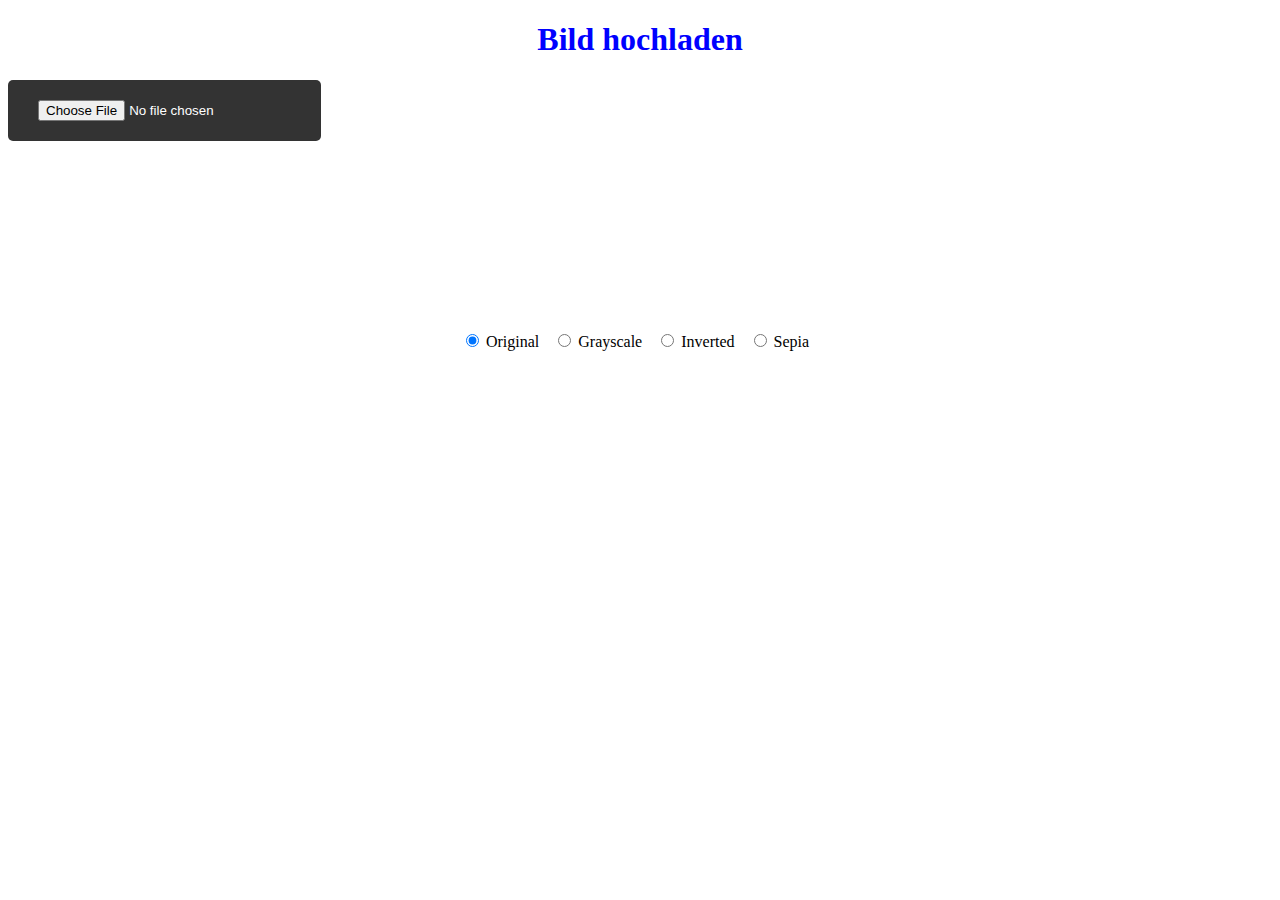
<file: Labor2/index.html>
<!DOCTYPE html>
<html lang="de">
<head>
    <meta charset="UTF-8">
    <meta name="viewport" content="width=device-width, initial-scale=1.0">
    <title>Image Upload</title>
    <link rel="stylesheet" href="styles.css">
</head>
<body>
    <h1>Bild hochladen</h1>
    <input type="file" id="choose-file-button" accept="image/jpeg, image/png, image/gif">
    <canvas id="image-canvas"></canvas>
    <div id="filters">
        <label><input type="radio" name="filter" value="original" checked> Original</label>
        <label><input type="radio" name="filter" value="grayscale"> Grayscale</label>
        <label><input type="radio" name="filter" value="inverted"> Inverted</label>
        <label><input type="radio" name="filter" value="sepia"> Sepia</label>
    </div>

    <script>
        let originalImageData;

        document.getElementById('choose-file-button').addEventListener('change', function(event) {
            const file = event.target.files[0];
            if (file) {
                const reader = new FileReader();
                reader.onload = function(e) {
                    const img = new Image();
                    img.onload = function() {
                        const canvas = document.getElementById('image-canvas');
                        canvas.width = img.width;
                        canvas.height = img.height;
                        const ctx = canvas.getContext('2d');
                        ctx.drawImage(img, 0, 0);
                        originalImageData = ctx.getImageData(0, 0, canvas.width, canvas.height);
                    }
                    img.src = e.target.result;
                }
                reader.readAsDataURL(file);
            }
        });

        document.getElementById('filters').addEventListener('change', function(event) {
            const filter = event.target.value;
            applyFilter(filter);
        });

        function applyFilter(filter) {
            const canvas = document.getElementById('image-canvas');
            const ctx = canvas.getContext('2d');
            ctx.putImageData(originalImageData, 0, 0);
            let imageData = ctx.getImageData(0, 0, canvas.width, canvas.height);
            let data = imageData.data;

            switch (filter) {
                case 'grayscale':
                    for (let i = 0; i < data.length; i += 4) {
                        let avg = (data[i] + data[i + 1] + data[i + 2]) / 3;
                        data[i] = data[i + 1] = data[i + 2] = avg;
                    }
                    break;
                case 'inverted':
                    for (let i = 0; i < data.length; i += 4) {
                        data[i] = 255 - data[i];
                        data[i + 1] = 255 - data[i + 1];
                        data[i + 2] = 255 - data[i + 2];
                    }
                    break;
                case 'sepia':
                    for (let i = 0; i < data.length; i += 4) {
                        let r = data[i];
                        let g = data[i + 1];
                        let b = data[i + 2];
                        data[i] = r * 0.393 + g * 0.769 + b * 0.189;
                        data[i + 1] = r * 0.349 + g * 0.686 + b * 0.168;
                        data[i + 2] = r * 0.272 + g * 0.534 + b * 0.131;
                    }
                    break;
                default:
                    return;
            }
            ctx.putImageData(imageData, 0, 0);
        }
    </script>
</body>
</html>
</file>
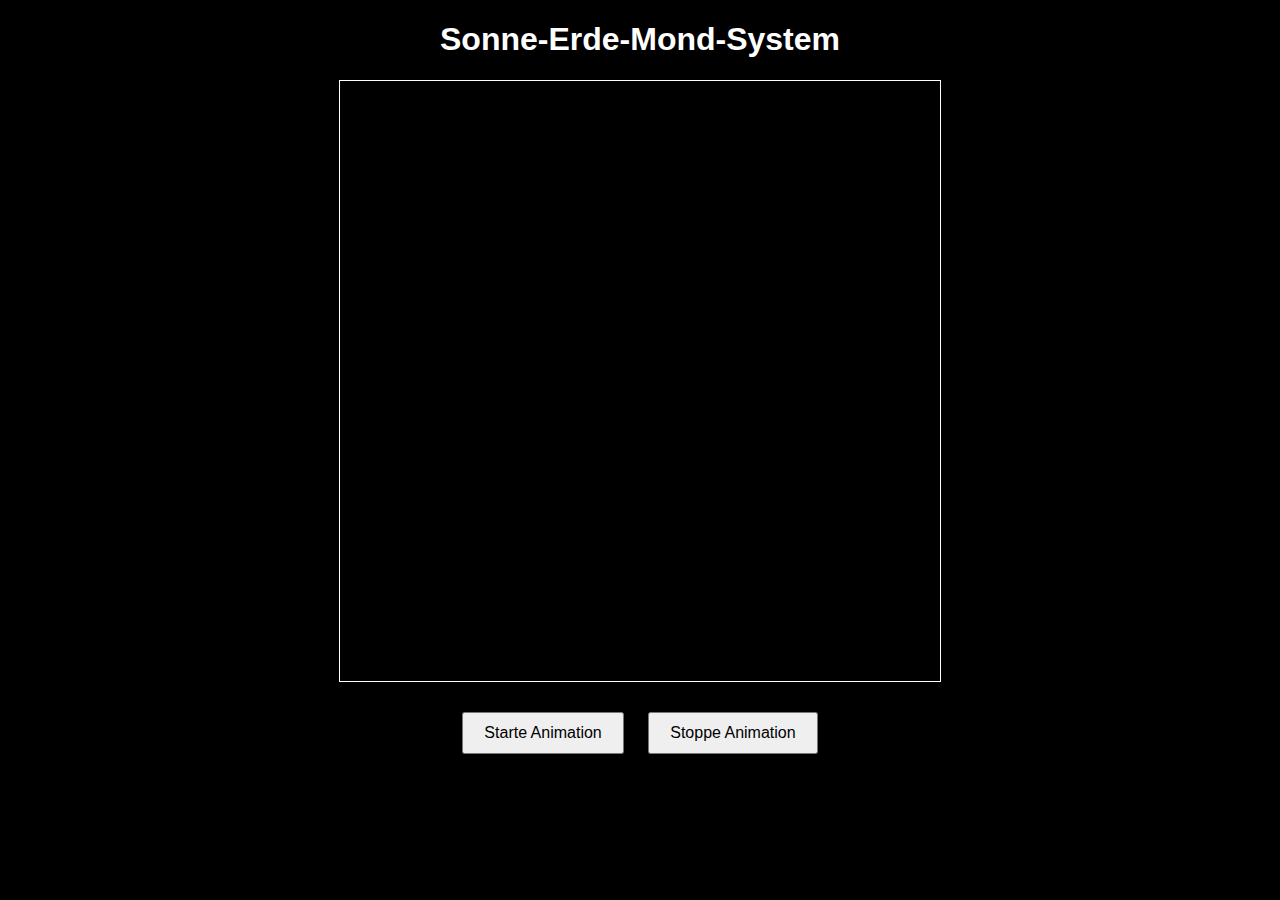
<file: Labor3/index.html>
<!DOCTYPE html>
<html lang="de">
<head>
    <meta charset="UTF-8">
    <meta name="viewport" content="width=device-width, initial-scale=1.0">
    <title>Sonne-Erde-Mond-System</title>
    <link rel="stylesheet" href="styles.css">
</head>
<body>
    <h1>Sonne-Erde-Mond-System</h1>
    <canvas id="systemCanvas"></canvas>
    <div>
        <button id="startBtn">Starte Animation</button>
        <button id="stopBtn">Stoppe Animation</button>
    </div>
    <script src="script.js"></script>
</body>
</html>
</file>
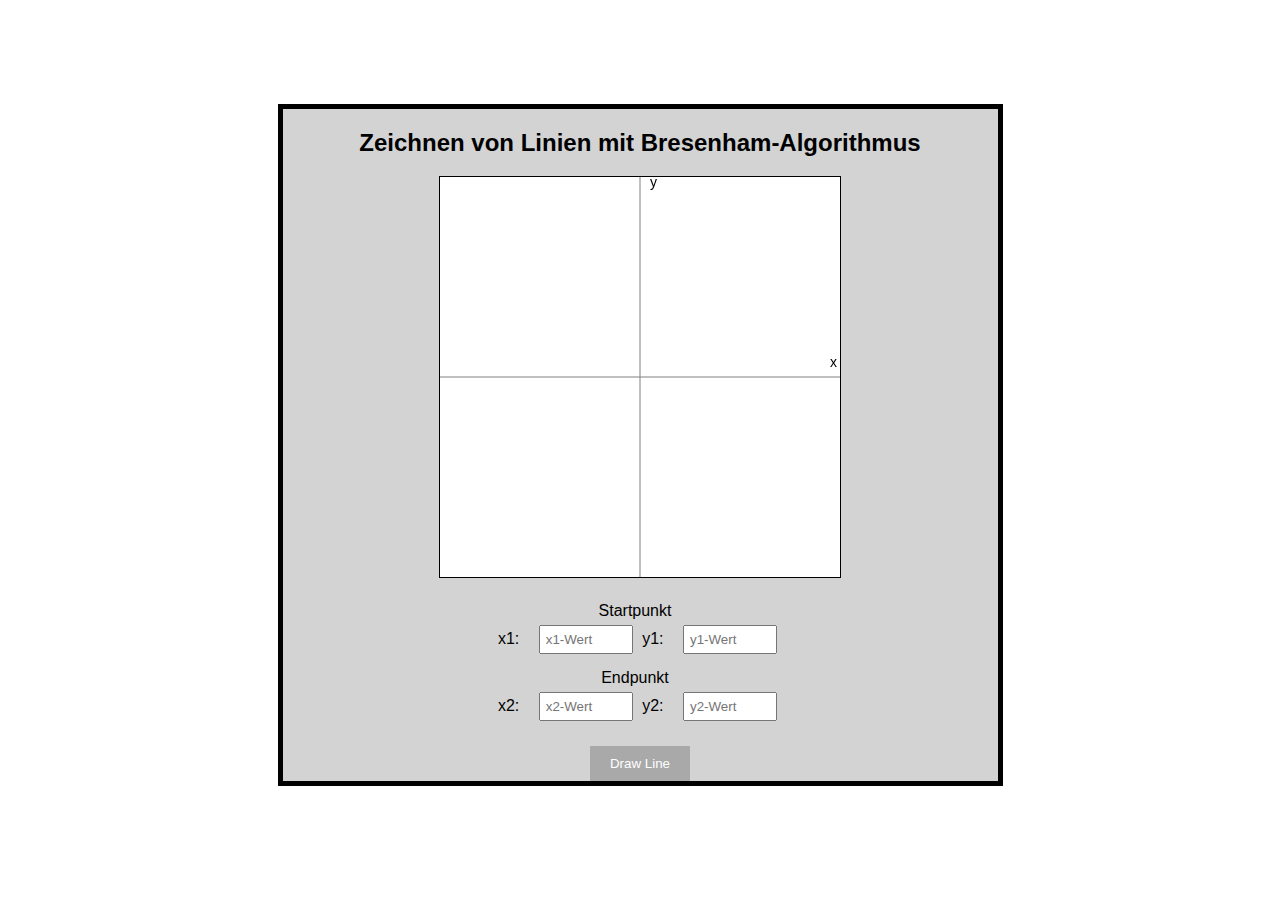
<file: Labor4/index.html>
<!DOCTYPE html>
<html lang="de">
<head>
    <meta charset="UTF-8">
    <meta name="viewport" content="width=device-width, initial-scale=1.0">
    <title>Bresenham Linienzeichner</title>
    <link rel="stylesheet" href="styles.css">
</head>
<body>
    <div class="container">
        <h2>Zeichnen von Linien mit Bresenham-Algorithmus</h2>
        <canvas id="canvas" width="400" height="400"></canvas>
        
        <div class="input-fields">
            <label for="x1">Startpunkt</label>
            <div>
                <label for="x1">x1:</label>
                <input type="number" id="x1" placeholder="x1-Wert">
                <label for="y1">y1:</label>
                <input type="number" id="y1" placeholder="y1-Wert">
            </div>
            
            <label for="x2">Endpunkt</label>
            <div>
                <label for="x2">x2:</label>
                <input type="number" id="x2" placeholder="x2-Wert">
                <label for="y2">y2:</label>
                <input type="number" id="y2" placeholder="y2-Wert">
            </div>
        </div>

        <button id="drawLine">Draw Line</button>
    </div>

    <script src="script.js"></script>
</body>
</html>
</file>
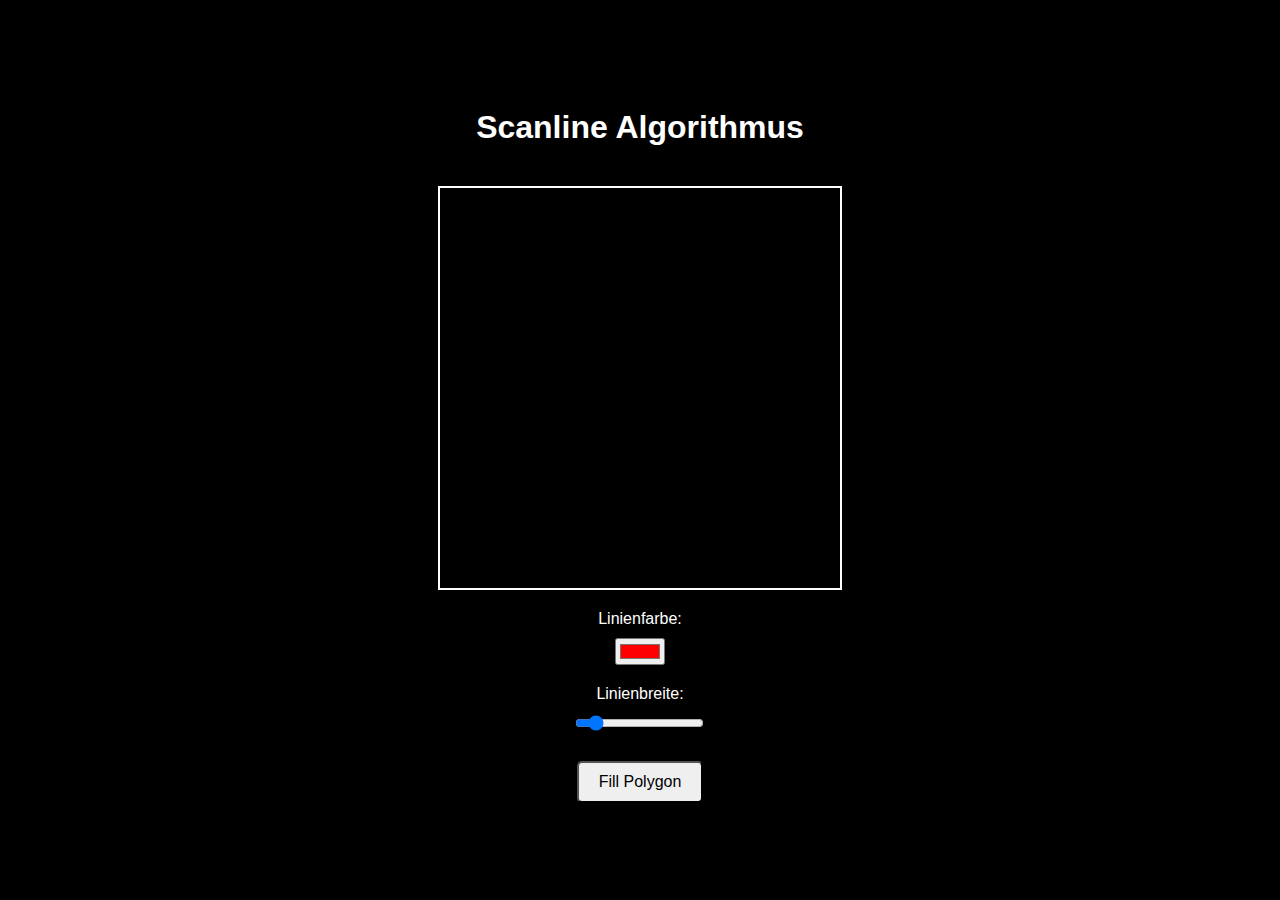
<file: Labor6/index.html>
<!DOCTYPE html>
<html lang="de">
<head>
    <meta charset="UTF-8">
    <meta name="viewport" content="width=device-width, initial-scale=1.0">
    <title>Scanline Algorithmus</title>
    <link rel="stylesheet" href="styles.css">
</head>
<body>
    <h1>Scanline Algorithmus</h1>

    <canvas id="polygonCanvas" width="400" height="400"></canvas>
    
    <div class="controls">
        <label for="colorPicker">Linienfarbe:</label>
        <input type="color" id="colorPicker" value="#ff0000">

        <label for="lineWidth">Linienbreite:</label>
        <input type="range" id="lineWidth" min="1" max="10" value="2">
        
        <button id="fillPolygon">Fill Polygon</button>
    </div>

    <script src="script.js"></script>
</body>
</html>
</file>
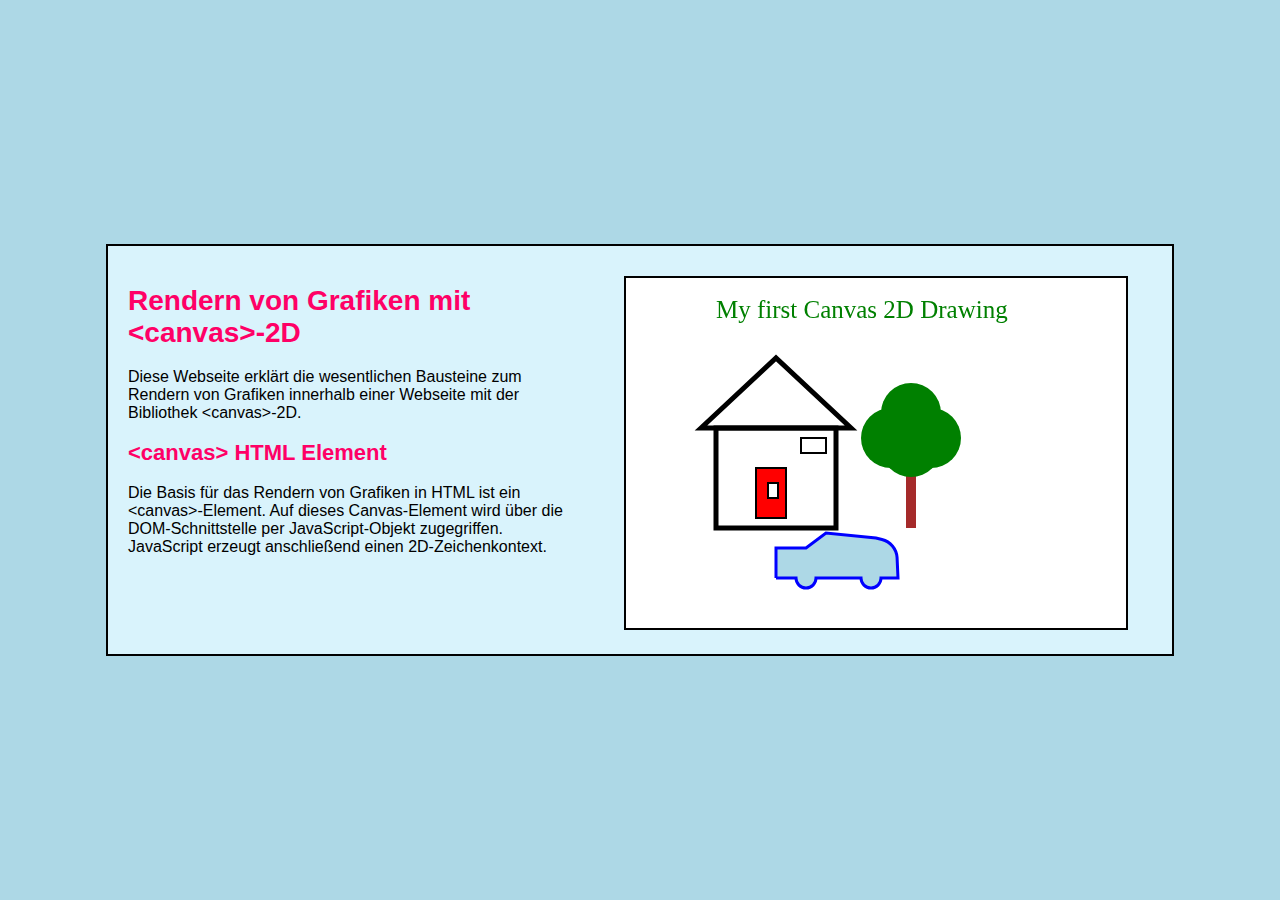
<file: main.html>
<!DOCTYPE html>
<html lang="de">
<head>
    <meta charset="UTF-8">
    <meta name="viewport" content="width=device-width, initial-scale=1.0">
    <title>Labor 1 - Rendern von 2D-Grafiken</title>
    <link rel="stylesheet" href="styles.css">
</head>
<body>
    <div class="container">
        <div class="text-section">
            <h1>Rendern von Grafiken mit &lt;canvas&gt;-2D</h1>
            <p>Diese Webseite erklärt die wesentlichen Bausteine zum Rendern von Grafiken innerhalb einer Webseite mit der Bibliothek &lt;canvas&gt;-2D.</p>
            <h2>&lt;canvas&gt; HTML Element</h2>
            <p>Die Basis für das Rendern von Grafiken in HTML ist ein &lt;canvas&gt;-Element. Auf dieses Canvas-Element wird über die DOM-Schnittstelle per JavaScript-Objekt zugegriffen. JavaScript erzeugt anschließend einen 2D-Zeichenkontext.</p>
        </div>
        <div class="canvas-section">
            <canvas id="myCanvas" width="500" height="350"></canvas>
        </div>
    </div>
    <script src="script.js"></script>
</body>
</html>
</file>
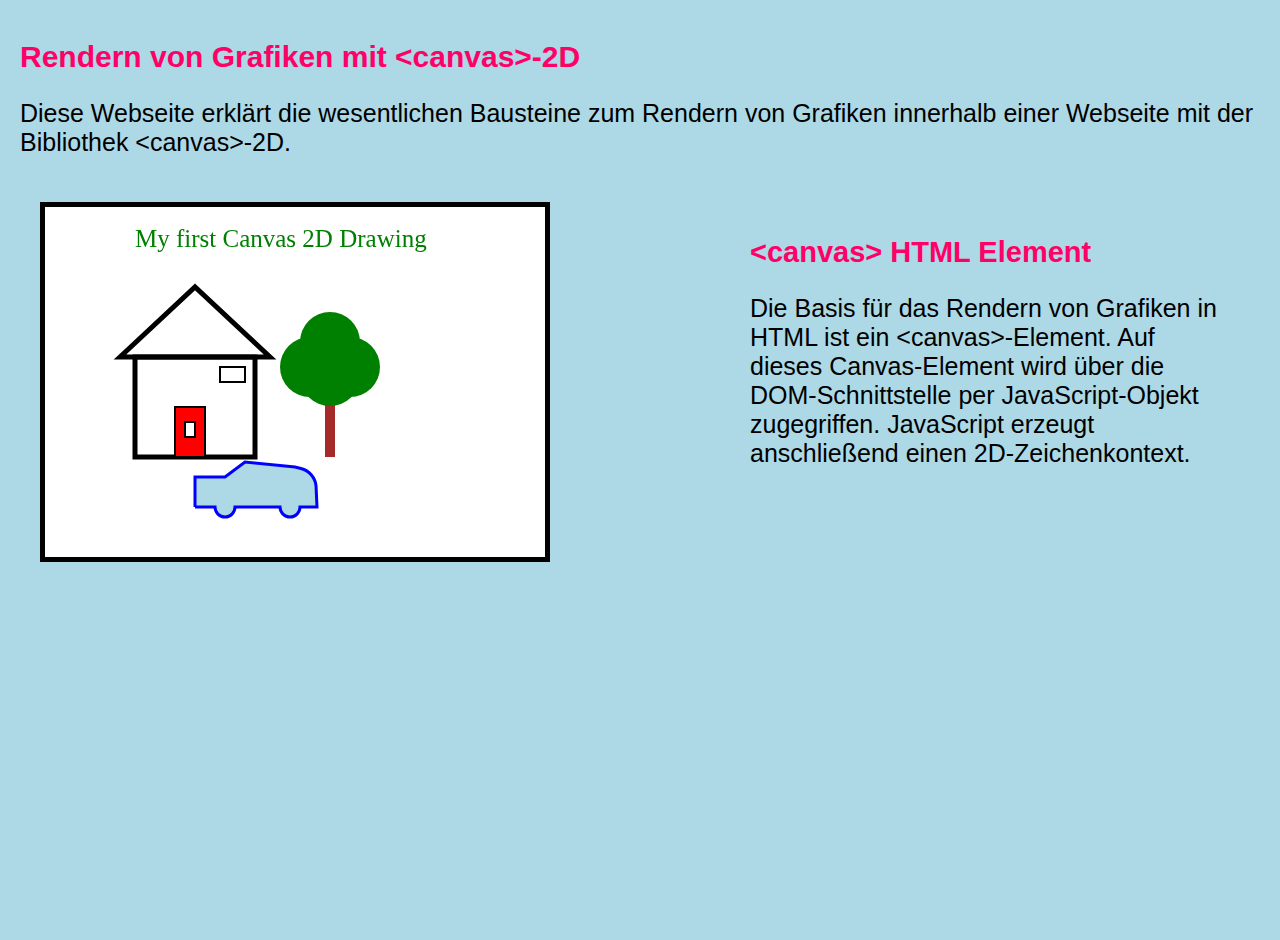
<file: Labor1/main.html>
<!DOCTYPE html>
<html lang="de">
<head>
    <meta charset="UTF-8">
    <meta name="viewport" content="width=device-width, initial-scale=1.0">
    <link rel="stylesheet" href="styles.css">
</head>
<body>
    <div class="titolo">
        <h1>Rendern von Grafiken mit &lt;canvas&gt;-2D</h1>
        <p>Diese Webseite erklärt die wesentlichen Bausteine zum Rendern von Grafiken innerhalb einer Webseite mit der Bibliothek &lt;canvas&gt;-2D.</p>
    </div>

    <div class="main">
        <div class="canvas">
            <canvas id="myCanvas" width="500" height="350"></canvas>
        </div>

        <div class="text">
            <h2>&lt;canvas&gt; HTML Element</h2>
            <p>Die Basis für das Rendern von Grafiken in HTML ist ein &lt;canvas&gt;-Element. Auf dieses Canvas-Element wird über die DOM-Schnittstelle per JavaScript-Objekt zugegriffen. JavaScript erzeugt anschließend einen 2D-Zeichenkontext.</p>
        </div>
    </div>

    <script src="script.js"></script>
</body>
</html>
</file>
<file: Labor2/styles.css>
/* styles.css */
h1 {
    color: blue;
    text-align: center;
}

#choose-file-button {
    color: white;
    background-color: #333;
    border: none;
    padding: 20px 30px;
    cursor: pointer;
    display: block;
    margin-left: 0;
    margin-top: 20px;
    margin-bottom: 20px;
    border-radius: 5px;
}

#image-canvas {
    display: block;
    margin-top: 20px;
}

#filters {
    margin-top: 20px;
    text-align: center;
}

#filters label {
    margin-right: 10px;
}
</file>
<file: Labor3/styles.css>
body {
    text-align: center;
    background-color: #000;
    color: #fff;
    font-family: Arial, sans-serif;
}

canvas {
    display: block;
    margin: 20px auto;
    background-color: #000;
    border: 1px solid #fff;
}

button {
    margin: 10px;
    padding: 10px 20px;
    font-size: 16px;
    cursor: pointer;
}
</file>
<file: Labor4/styles.css>
body {
    font-family: Arial, sans-serif;
    display: flex;
    justify-content: center;
    align-items: center;
    height: 100vh;
    margin: 0;
    background-color: #ffffff;
    text-align: center;
    margin-left: 20%;
    margin-right: 20%;
}

.container {
    text-align: center;
    background-color: lightgray;
    border: 5px solid #000;;
    padding-left: 10%;
    padding-right: 10%;
}

canvas {
    border: 1px solid #000;
    background-color: #fff;
    margin-bottom: 20px;
}

.input-fields {
    margin-bottom: 20px;
}

label {
    margin-right: 10px;
}

input {
    margin: 5px;
    padding: 5px;
    width: 80px;
}

div {
    margin-bottom: 10px;
}

button {
    padding: 10px 20px;
    background-color: darkgrey;
    color: white;
    border: none;
    cursor: pointer;
}

button:hover {
    background-color: #45a049;
}
</file>
<file: Labor6/styles.css>
body {
    text-align: center;
    background-color: #000;
    color: #fff;
    font-family: Arial, sans-serif;
    display: flex;
    flex-direction: column;
    align-items: center;
    justify-content: center;
    height: 100vh;
    margin: 0;
}

/* Ensure the heading is spaced correctly */
h1 {
    margin-bottom: 20px;
}

/* Canvas styling with a visible border */
canvas {
    background-color: #000;
    border: 2px solid #fff; /* Rahmen um das Canvas */
    margin: 20px 0;
}

/* Style and center the controls */
.controls {
    display: flex;
    flex-direction: column;    /* Stack controls vertically */
    align-items: center;       /* Center controls horizontally */
}

label {
    margin-bottom: 10px;
}

input {
    margin-bottom: 20px;
}

button {
    margin: 10px;
    padding: 10px 20px;
    font-size: 16px;
    cursor: pointer;
    border-radius: 5px;
}

button:hover {
    background-color: #0056b3;
}
</file>
<file: styles.css>
body {
    font-family: 'Roboto', sans-serif;
    background-color: lightblue;
    margin: 0;
    display: flex;
    justify-content: center;
    align-items: center;
    height: 100vh;
}

.container {
    display: flex;
    border: 2px solid black;
    background-color: #d9f3fc;
    padding: 20px;
    width: 80%; /* Breite etwas erhöhen */
}

.text-section {
    width: 45%; /* Mehr Platz für die Grafik */
    padding-right: 20px;
}

.canvas-section {
    width: 55%; /* Weniger Platz für den Text */
    text-align: center;
}

h1 {
    color: #ff0066;
    font-size: 28px; /* Titel größer */
}

h2 {
    color: #ff0066;
    font-size: 22px; /* Untertitel etwas größer */
}

canvas {
    border: 2px solid black;
    background-color: white;
    margin-top: 10px;
}
</file>
<file: Labor1/styles.css>
body {
    font-family: 'Roboto', sans-serif;
    background-color: lightblue;
    margin: 0;
    display: flex;
    flex-direction: column; /* Sicherstellen, dass Elemente untereinander angeordnet sind */
    align-items: center;
    min-height: 100vh;
    padding: 20px;
    
}

.titolo {
    width: 100%;
    margin-bottom: 20px; /* Abstand zum Hauptinhalt */
    font-size: 25px
}

.main {
    display: flex;
    justify-content: space-evenly; /* Die Canvas- und Text-Sektionen bleiben nebeneinander */
    align-items: flex-start;
    width: 100%; /* Passt sich an die Bildschirmbreite an */
    max-width: 1200px; /* Begrenzung der maximalen Breite */
    flex-wrap: nowrap; /* Verhindert, dass die Divs umgebrochen werden */
}

.canvas-section {
    flex: 1 1 500px; /* Der Canvas-Bereich bleibt flexibel */
    text-align: center;
    margin: 10px;
    margin-right: 100px;   
    
}

.text {
    flex: 1 1 300px; /* Der Text-Bereich bleibt flexibel */
    margin: 10px;
    font-size: 25px;
    margin-left: 200px;
    
}

h1 {
    color: #ff0066;
    font-size: 30px;
}

h2 {
    color: #ff0066;
    font-size: 29px;
}

canvas {
    border: 2px solid black;
    background-color: white;
    border-width: 5px;
    max-width: 100%; /* Canvas passt sich der Breite an */
}
</file>
